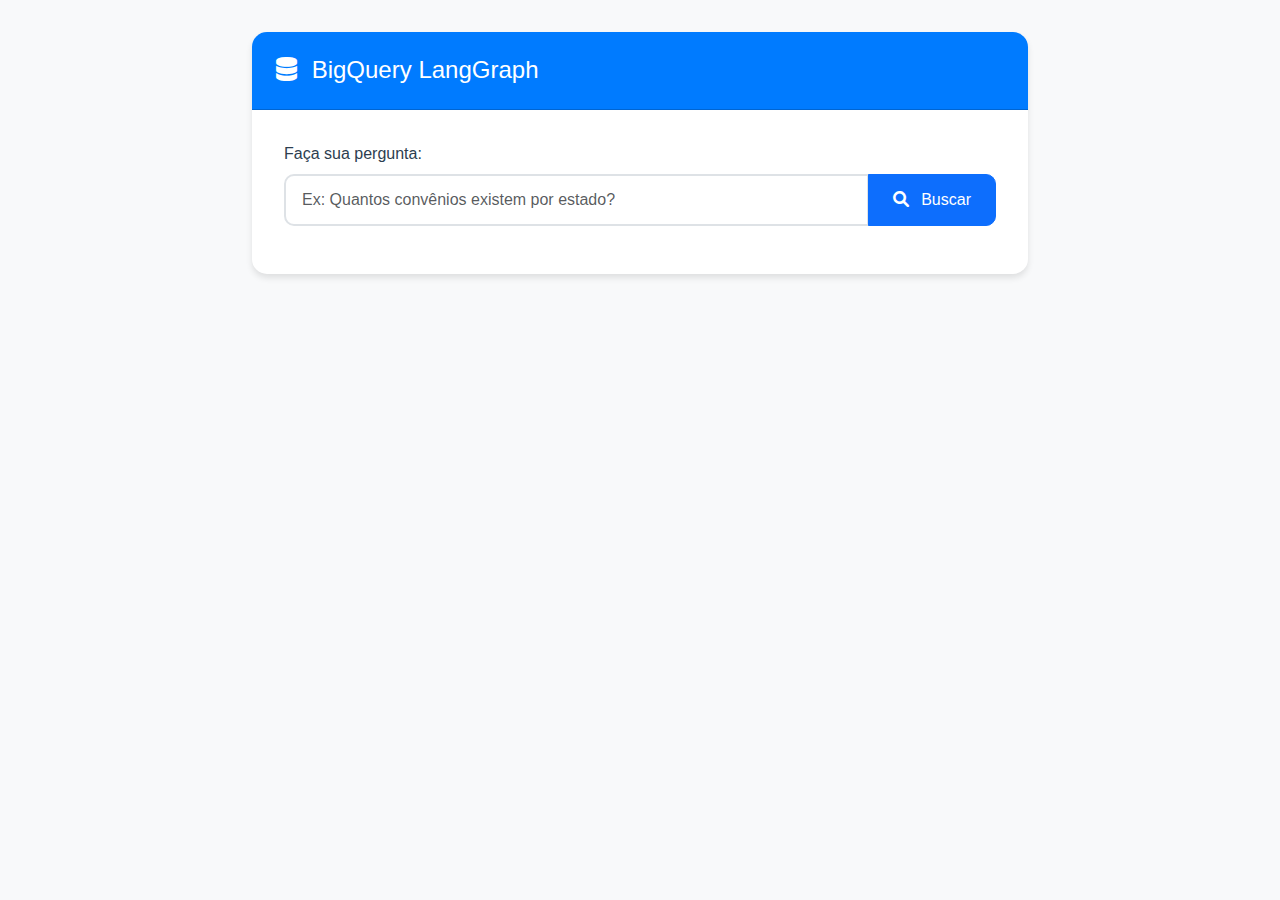
<file: templates/index.html>
<!DOCTYPE html>
<html lang="pt-BR">
<head>
    <meta charset="UTF-8">
    <meta name="viewport" content="width=device-width, initial-scale=1.0">
    <title>BigQuery LangGraph</title>
    <link href="https://cdn.jsdelivr.net/npm/bootstrap@5.3.0/dist/css/bootstrap.min.css" rel="stylesheet">
    <link href="https://cdnjs.cloudflare.com/ajax/libs/font-awesome/6.0.0/css/all.min.css" rel="stylesheet">
    <link href="/static/style.css" rel="stylesheet">
</head>
<body>
    <div class="container">
        <div class="card">
            <div class="card-header">
                <h4 class="mb-0">
                    <i class="fas fa-database me-2"></i>
                    BigQuery LangGraph
                </h4>
            </div>
            <div class="card-body">
                <form id="queryForm">
                    <div class="mb-3">
                        <label for="question" class="form-label">Faça sua pergunta:</label>
                        <div class="input-group">
                            <input type="text" class="form-control" id="question" placeholder="Ex: Quantos convênios existem por estado?" required>
                            <button type="submit" class="btn btn-primary">
                                <i class="fas fa-search me-2"></i>
                                Buscar
                            </button>
                        </div>
                    </div>
                </form>

                <div class="loading">
                    <i class="fas fa-spinner"></i>
                    <p class="mt-2">Processando sua pergunta...</p>
                </div>

                <div class="result-card">
                    <h5 class="mb-3">Resposta:</h5>
                    <p id="answer" class="mb-3"></p>
                    
                    <div class="visualization-container">
                        <h5 class="mb-3">Visualização:</h5>
                        <p id="visualizationReason" class="text-muted mb-3"></p>
                        <div id="visualization"></div>
                    </div>
                </div>
            </div>
        </div>
    </div>

    <script src="https://cdn.jsdelivr.net/npm/bootstrap@5.3.0/dist/js/bootstrap.bundle.min.js"></script>
    <script src="https://cdn.plot.ly/plotly-2.29.1.min.js"></script>
    <script>
        document.getElementById('queryForm').addEventListener('submit', async (e) => {
            e.preventDefault();
            
            const question = document.getElementById('question').value;
            const loading = document.querySelector('.loading');
            const resultCard = document.querySelector('.result-card');
            
            // Mostra loading e esconde resultado anterior
            loading.style.display = 'block';
            resultCard.style.display = 'none';
            
            try {
                const response = await fetch('/query', {
                    method: 'POST',
                    headers: {
                        'Content-Type': 'application/json',
                    },
                    body: JSON.stringify({ question }),
                });
                
                if (!response.ok) {
                    throw new Error(`HTTP error! status: ${response.status}`);
                }
                
                const data = await response.json();
                console.log('Resposta do servidor:', data); // Debug
                
                // Atualiza a resposta
                document.getElementById('answer').textContent = data.answer;
                
                // Atualiza a visualização
                if (data.visualization !== 'none' && data.visualization_reason) {
                    document.getElementById('visualizationReason').textContent = data.visualization_reason;
                    
                    const visualizationData = data.formatted_data_for_visualization;
                    if (visualizationData) {
                        let layout = {
                            title: visualizationData.title || 'Visualização dos Dados',
                            margin: { t: 40, b: 40, l: 40, r: 40 },
                            height: 400,
                        };
                        
                        let trace;
                        switch (data.visualization) {
                            case 'bar':
                                trace = {
                                    x: visualizationData.x,
                                    y: visualizationData.y,
                                    type: 'bar',
                                };
                                break;
                            case 'horizontal_bar':
                                trace = {
                                    x: visualizationData.x,
                                    y: visualizationData.y,
                                    type: 'bar',
                                    orientation: 'h',
                                };
                                break;
                            case 'line':
                                trace = {
                                    x: visualizationData.x,
                                    y: visualizationData.y,
                                    type: 'scatter',
                                    mode: 'lines+markers',
                                };
                                break;
                            case 'pie':
                                trace = {
                                    labels: visualizationData.labels,
                                    values: visualizationData.values,
                                    type: 'pie',
                                };
                                break;
                            case 'scatter':
                                trace = {
                                    x: visualizationData.x,
                                    y: visualizationData.y,
                                    type: 'scatter',
                                    mode: 'markers',
                                };
                                break;
                        }
                        
                        if (trace) {
                            console.log('Dados da visualização:', trace); // Debug
                            Plotly.newPlot('visualization', [trace], layout);
                        }
                    }
                } else {
                    document.getElementById('visualizationReason').textContent = 'Nenhuma visualização necessária para esta pergunta.';
                    document.getElementById('visualization').innerHTML = '';
                }
                
                // Mostra o resultado
                resultCard.style.display = 'block';
            } catch (error) {
                console.error('Erro:', error);
                document.getElementById('answer').textContent = 'Ocorreu um erro ao processar sua pergunta. Por favor, tente novamente.';
                resultCard.style.display = 'block';
            } finally {
                loading.style.display = 'none';
            }
        });
    </script>
</body>
</html>
</file>
<file: static/style.css>
body {
    background-color: #f8f9fa;
    font-family: 'Segoe UI', Tahoma, Geneva, Verdana, sans-serif;
}

.container {
    max-width: 800px;
    margin-top: 2rem;
}

.card {
    border-radius: 15px;
    box-shadow: 0 4px 6px rgba(0, 0, 0, 0.1);
    border: none;
}

.card-header {
    background-color: #007bff;
    color: white;
    border-radius: 15px 15px 0 0 !important;
    padding: 1.5rem;
}

.card-body {
    padding: 2rem;
}

.form-control {
    border-radius: 10px;
    border: 2px solid #dee2e6;
    padding: 0.75rem 1rem;
}

.form-control:focus {
    border-color: #007bff;
    box-shadow: 0 0 0 0.2rem rgba(0, 123, 255, 0.25);
}

.btn-primary {
    border-radius: 10px;
    padding: 0.75rem 1.5rem;
    font-weight: 500;
}

.result-card {
    margin-top: 2rem;
    display: none;
}

.visualization-container {
    margin-top: 1.5rem;
    padding: 1.5rem;
    background-color: white;
    border-radius: 10px;
    box-shadow: 0 2px 4px rgba(0, 0, 0, 0.05);
}

.loading {
    display: none;
    text-align: center;
    margin: 2rem 0;
}

.loading i {
    font-size: 2.5rem;
    color: #007bff;
    animation: spin 1s linear infinite;
}

@keyframes spin {
    0% { transform: rotate(0deg); }
    100% { transform: rotate(360deg); }
}

#answer {
    font-size: 1.1rem;
    line-height: 1.6;
    color: #2c3e50;
}

#visualizationReason {
    font-size: 0.9rem;
    color: #6c757d;
    margin-bottom: 1rem;
}

.form-label {
    font-weight: 500;
    color: #2c3e50;
    margin-bottom: 0.5rem;
}
</file>
